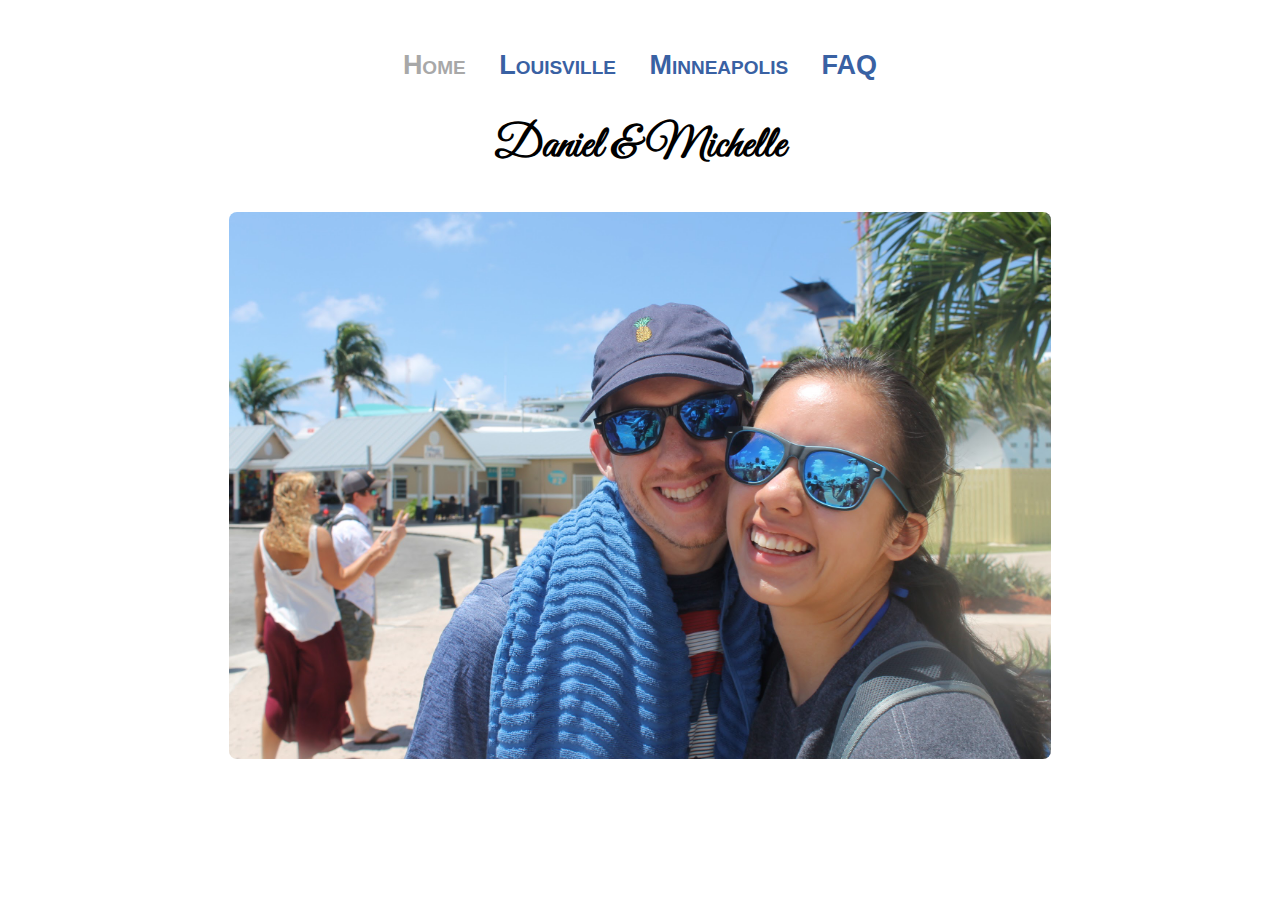
<file: index.html>
<html>
	<head>
	<title>Daniel and Michelle</title>
	<link href="main.css" rel="stylesheet" >
	<link href="index.css" rel="stylesheet" >
	<link href='https://fonts.googleapis.com/css?family=Great Vibes' rel='stylesheet'>
	</head>

	<body>
		<h1 class="tabs">
		<a class="button" id="home" href="index.html">Home</a>
		<a class="button" href="louisville.html">Louisville</a>
		<a class="button" href="minneapolis.html">Minneapolis</a>
		<a class="button" href="faq.html">FAQ</a>
		</h1>
		
		<h2 class="title">Daniel &amp; Michelle</h2>
		
		<img class="bahamas" src="bahamas.JPG" alt="Daniel and Michelle in the Bahamas">

	</body>
</html>
</file>
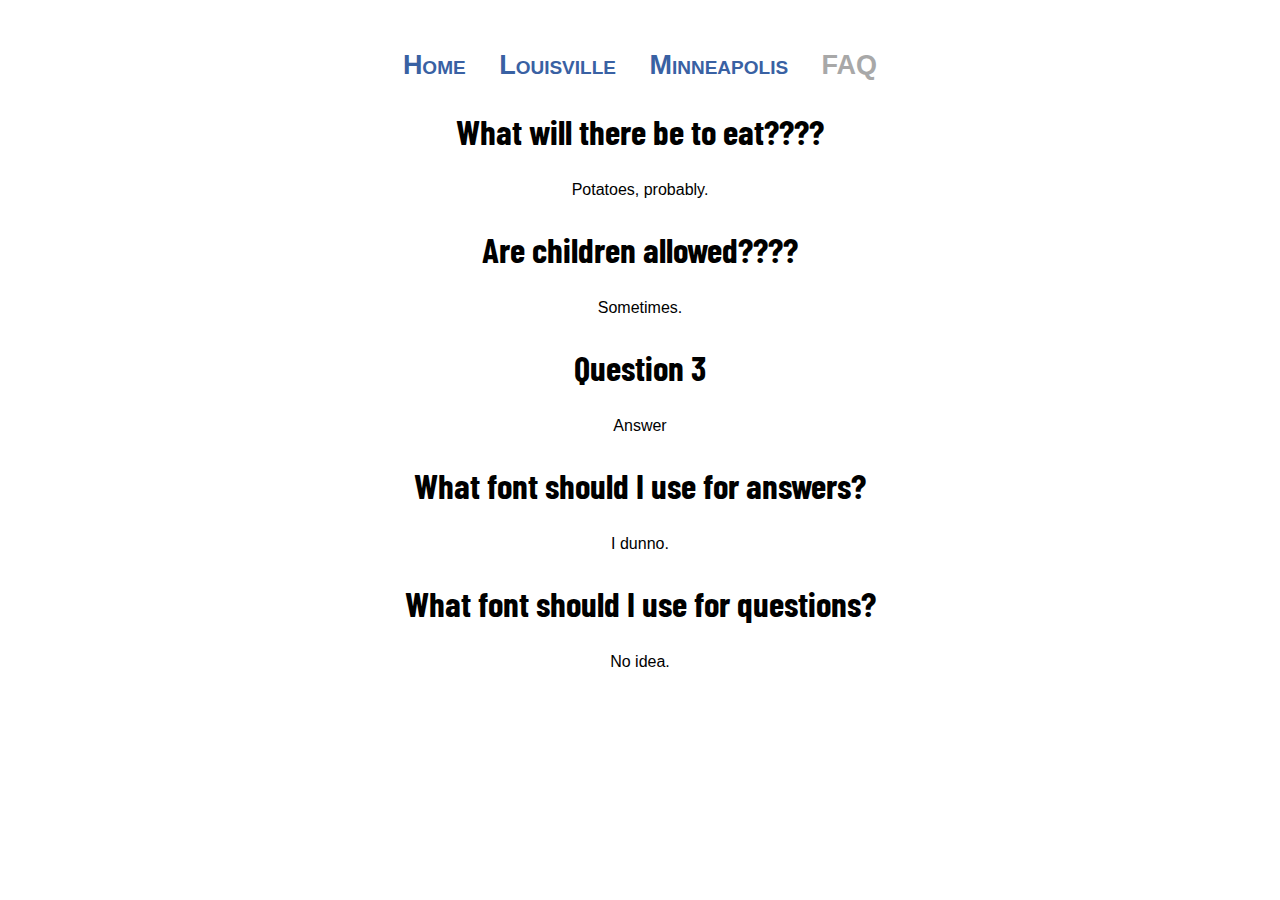
<file: faq.html>
<html>
	<head>
	<title>Daniel and Michelle's Wedding</title>
	<link href="main.css" rel="stylesheet" >
	<link href="faq.css" rel="stylesheet" >
	<link href='https://fonts.googleapis.com/css?family=Barlow Condensed' rel='stylesheet'>
	</head>

	<body>
		<h1 class="tabs">
		<a class="button" href="index.html">Home</a>
		<a class="button" href="louisville.html">Louisville</a>
		<a class="button" href="minneapolis.html">Minneapolis</a>
		<a class="button" id="faq" href="faq.html">FAQ</a>
		</h1>
		
		<h2 class="question">What will there be to eat????</h2>
		<p class="answer">Potatoes, probably.</p>
		
		<h2 class="question">Are children allowed????</h2>
		<p class="answer">Sometimes.</p>
		
		<h2 class="question">Question 3</h2>
		<p class="answer">Answer</p>
		
		<h2 class="question">What font should I use for answers?</h2>
		<p class="answer">I dunno.</p>
		
		<h2 class="question">What font should I use for questions?</h2>
		<p class="answer">No idea.</p>
		

	</body>
</html>
</file>
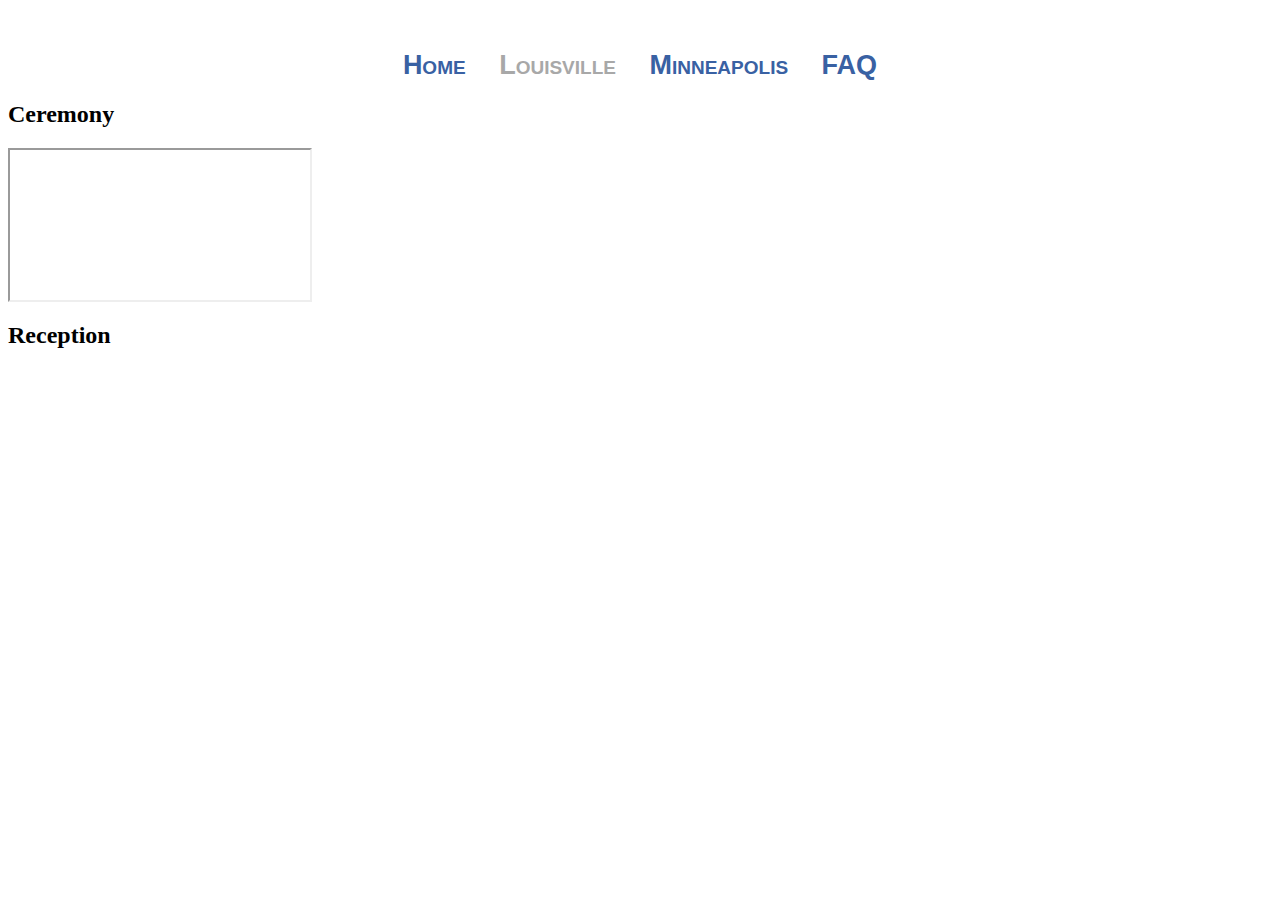
<file: louisville.html>
<html>
	<head>
	<title>Daniel and Michelle's Wedding</title>
	<link href="main.css" rel="stylesheet" >
	<link href="louisville.css" rel="stylesheet" >
	<link href='https://fonts.googleapis.com/css?family=Great Vibes' rel='stylesheet'>
	</head>

	<body>
		<h1 class="tabs">
		<a class="button" href="index.html">Home</a>
		<a class="button" id="louisville" href="louisville.html">Louisville</a>
		<a class="button" href="minneapolis.html">Minneapolis</a>
		<a class="button" href="faq.html">FAQ</a>
		</h1>
		
		<h2 class="title">Ceremony</h2>
		
		<iframe id="midtown_map" src="https://www.google.com/maps/embed?pb=!1m18!1m12!1m3!1d3133.997799479625!2d-85.74341518441328!3d38.23315839342639!2m3!1f0!2f0!3f0!3m2!1i1024!2i768!4f13.1!3m3!1m2!1s0x88690d3185cc544f%3A0x36c2a31b7f09b41b!2sSojourn+Church+Midtown!5e0!3m2!1sen!2sus!4v1526067632751" allowfullscreen></iframe>
		
		<h2 class="title">Reception</h2>

	</body>
</html>
</file>
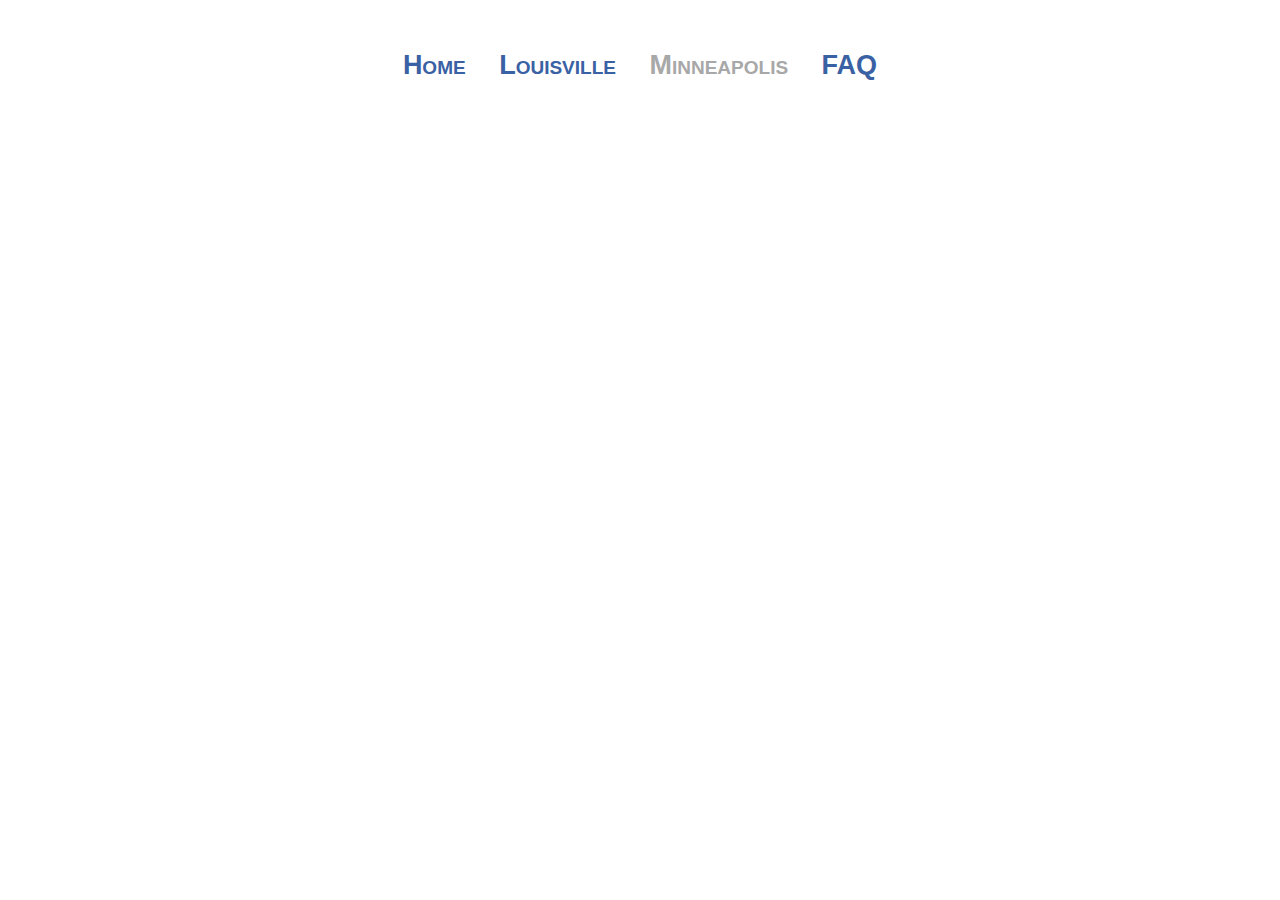
<file: minneapolis.html>
<html>
	<head>
	<title>Daniel and Michelle's Wedding</title>
	<link href="main.css" rel="stylesheet" >
	<link href="minneapolis.css" rel="stylesheet" >
	</head>

	<body>
		<h1 class="tabs">
		<a class="button" href="index.html">Home</a>
		<a class="button" href="louisville.html">Louisville</a>
		<a class="button" id="minneapolis" href="minneapolis.html">Minneapolis</a>
		<a class="button" href="faq.html">FAQ</a>
		</h1>

	</body>
</html>
</file>
<file: main.css>
/* Designs that define the entire base
	website including background and top bar. */

/* IN GENERAL */
a, a:visited {
	color: inherit ;
	text-decoration: none ;
}

body {
	background-color: #ffffff ;
}

/* SPECIFIC */

/* Home, Louisville, Minneapolis, FAQs */ 
h1.tabs {
	color: #3961a3 ;
	font-family: "Lucida Sans Unicode", "Lucida Grande", sans-serif ;
	font-size: 27px ;
	font-variant: small-caps ;
	margin-top: 50px ;
	text-align: center ;
}

a.button {
	padding-left: 13px ;
	padding-right: 13px ;
	transition-duration: 0.2s ;
}

a.button:hover {
	background-color: #ffffff ;
	border: 0.5px solid #000000 ;
}
</file>
<file: index.css>
/* Highlight "Home" for being on this page */
#home {
	color: #a8a8a8 ;
}

/* Daniel & Michelle */
h2.title {
	/* Font family linked from Google API */
	font-family: 'Great Vibes' ;
	font-size: 45px ;
	text-align: center ;
}

/* Main Bahamas picture */
img.bahamas {
	border-radius: 8px ;
	display: block ;
	margin-left: auto;
	margin-right: auto;
	
	height: auto ;
	max-width: 100% ;
	width: 65% ;
}
</file>
<file: faq.css>
#faq {
	color: #a8a8a8 ;
}

h2.question {
	font-family: 'Barlow Condensed' ;
	font-size: 35px ;
	text-align: center ;
}

p.answer {
	font-family: Arial, Helvetica, sans-serif ;
	text-align: center ;
}
</file>
<file: louisville.css>
#louisville {
	color: #a8a8a8 ;
}
</file>
<file: minneapolis.css>
/* Highlight "Minneapolis" for being on this page */
#minneapolis {
	color: #a8a8a8 ;
}
</file>
